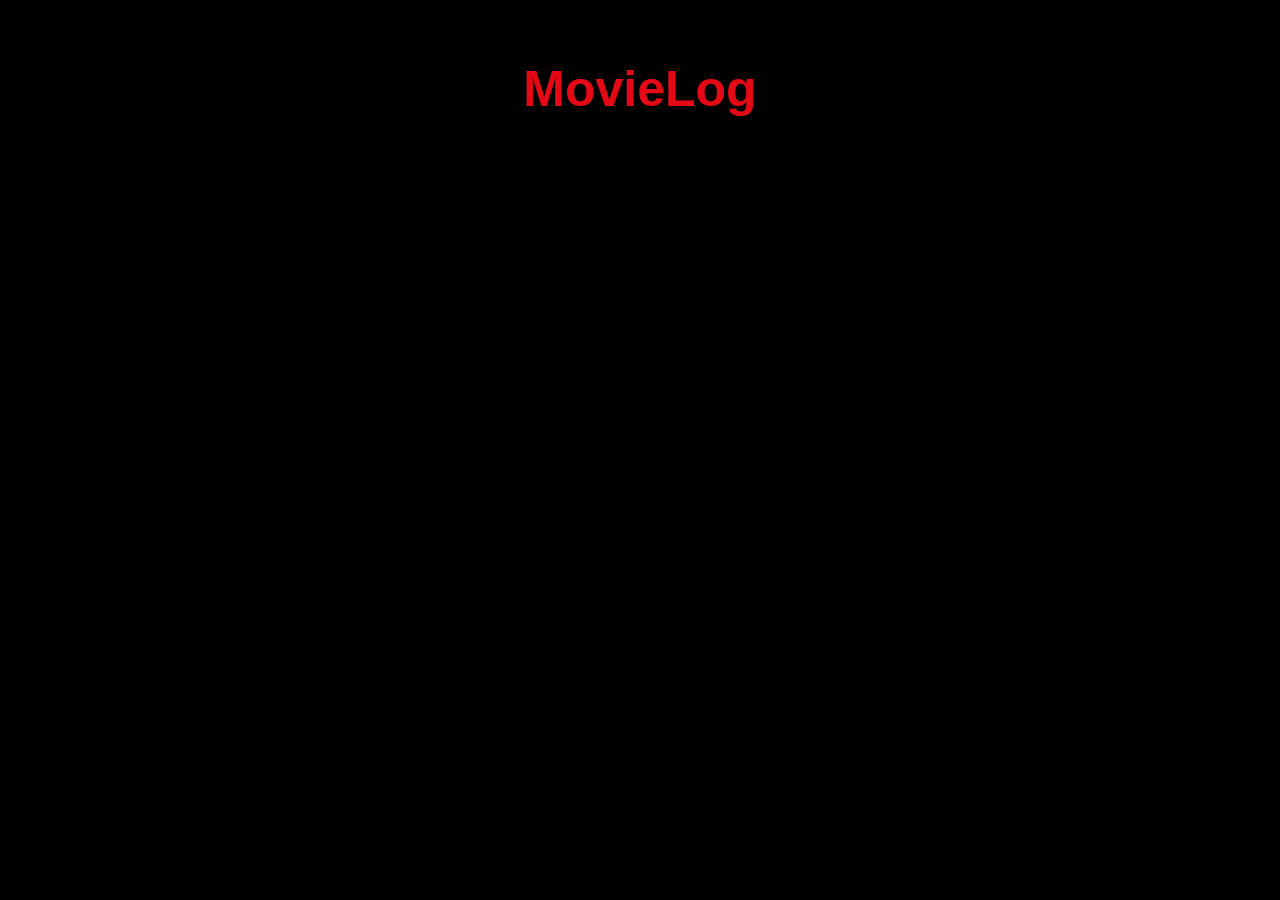
<file: 과제/Movie/Movie.html>
<!DOCTYPE html>
<html lang="ko">
<head>
    <meta charset="UTF-8">
    <meta name="viewport" content="width=device-width, initial-scale=1.0">
    <link rel="stylesheet" href="Movie.css">
    <title>MovieLog</title>
</head>
<body>
    <header>
        <h1 id="title">MovieLog</h1>
    </header>
    <main>
        <div id="movie-list"></div> 
    </main>
</body>
<script>
    const movieList = document.getElementById('movie-list');

    async function getMovies() {
        try {
            const response = await fetch('https://jsonfakery.com/movies/paginated');
            const data = await response.json();
            const movies = data.data; 

            movies.forEach(movie => {
                const card = document.createElement('div');

                const img = movie.poster_path;
                const title = movie.original_title;
                const overview = movie.overview;
                const rating = movie.vote_average;
                const releaseDate = movie.release_date;
                const language = movie.original_language;
                const popularity = movie.popularity;

                card.innerHTML = `
                    <hr>
                    <img src="${img}">
                    <h3>🎬 ${title}</h3>
                    <ul>
                        <li><b>평점 :</b> ${rating}점</li>
                        <li><b>개봉일 :</b> ${releaseDate}</li>
                        <li><b>언어 :</b> ${language}</li>
                        <li><b>인기도 수치 :</b> ${popularity}</li>
                        <li><b>줄거리 :</b> ${overview}</li>
                    </ul>
                `;

                movieList.appendChild(card);
            });
        } catch (error) {
            console.error("데이터 가져오기 실패:", error);
        };
    };

    getMovies();
</script>
</html>
</file>
<file: 과제/Movie/Movie.css>
@font-face {
    font-family: 'Paperozi';
    src: url('https://cdn.jsdelivr.net/gh/projectnoonnu/2408-3@1.0/Paperlogy-7Bold.woff2') format('woff2');
    font-weight: 700;
    font-display: swap;
}


* {
    margin: 0;
    padding: 0;
    box-sizing: border-box; 
    font-family: 'Noto Sans KR', sans-serif;
}


body {
    background-color: black;
    color: white;
}


header {
    width: 100%;
    padding: 60px 0;
    text-align: center;
}


header h1 {
    font-size: 50px;
    font-weight: 700;
    color: #E50815;
}


#movie-list {
    display: grid;
    grid-template-columns: repeat(3, 1fr); 
    gap: 40px; 
    padding: 0 20px 80px 20px;
    max-width: 1200px; 
    margin: 0 auto;
}


#movie-list > div {
    background-color: #2f2f2f;
    border-radius: 12px; 
    padding: 25px;
    box-shadow: 0 10px 20px rgba(0, 0, 0, 0.5);
    transition: transform 0.3s ease;
    
    display: flex;
    flex-direction: column;
    align-items: center; 
}


#movie-list > div:hover {
    transform: scale(1.05);
    background-color: rgb(71, 71, 71);
}


#movie-list img {
    max-width: 220px; 
    border-radius: 8px; 
    margin-bottom: 20px;
}


#movie-list h3 {
    font-size: 18px;
    color: #ffffff;
    margin-bottom: 15px;
    text-align: center;
    word-break: keep-all; 
}


#movie-list ul {
    list-style: none; 
    font-size: 15px;
    line-height: 1.6;
}


#movie-list ul li {
    padding: 8px 0;
    border-bottom: 1px solid gray;
}


#movie-list ul li:last-child {
    border-bottom: none;
}
</file>
